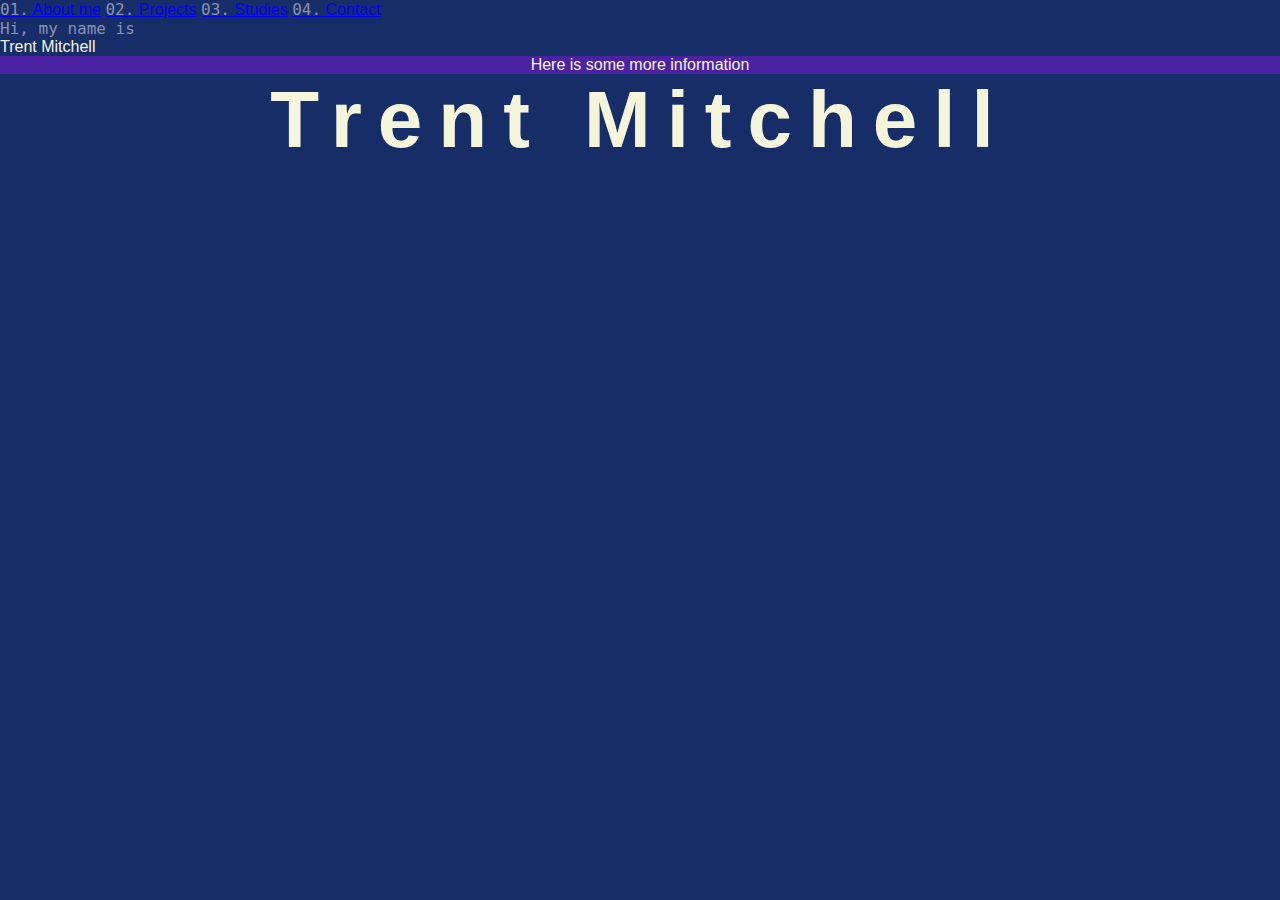
<file: oldIndex.html>
<!DOCTYPE html>
<html lang="en">
<head>
    <meta charset="UTF-8">
    <meta name="viewport" content="width=device-width, initial-scale=1.0">
    <title>TrentInTech</title>
    <link rel="stylesheet" href="style.css">
</head>
<body>

    <div class="nav">
        <a href="#" class="underline-slide"><span class="code">01.</span> About me</a>
        <a href="#"><span class="code">02.</span> Projects</a>
        <a href="#"><span class="code">03.</span> Studies</a>
        <a href="#"><span class="code">04.</span> Contact</a>
    </div>

    <div class="introduction-section">
        <div class="introduction-content">
            <p class="code">Hi, my name is</p>
            <p class="name-heading">Trent Mitchell</p>
            <p class="second-heading">Here is some more information</p>
        </div>
    </div>

    <h1>Trent Mitchell</h1>

</body>
</html>
</file>
<file: style.css>
* {
    -webkit-box-sizing: border-box;
    box-sizing: border-box;
    margin: 0;
    padding: 0;
}

body {
    background: #172d67;
    font-family: Helvetica Neue, Helvetica, Arial, sans-serif;
    margin: 0;
    color: #F5F5DC;
    font-size: 16px;
}

html {
    scroll-behavior: smooth;
}

.code {
    color: #8892B0;
    font-family: monospace;
}

.nav-section {
    background: #172d67;
    margin-top: 20px;
    /* border-radius: 50px; */
    border-radius: 3rem;
    display: flex;
    flex-direction: row;
    justify-content: space-between;
    align-items: center;
    padding: 15px;
    top: 0;
    left: 50%;
    transform: translate(-50%);
    width: 90%;
    position: fixed;
    z-index: 99;
    box-shadow: 0 0 100px 10px #000;
}
.nav-section button {
    background: none;
    display: none;
    outline: none;
    border: none;
    font-size: 16px;
}
.nav-section button:hover {
    background: none;
    cursor: pointer;
}
.nav-section .links {
    /* border: 0.5px solid green; */
    display: flex;
    flex-direction: row;
}
.nav-section .links a {
    /* border: 0.5px solid red; */
    text-decoration: none;
    padding: 5px 20px;
    color: #F5F5DC;
    position: relative;
}
.nav-section .links a:last-child {
    margin-right: 20px;
}
.nav-section .links a::before {
    content: '';
    position: absolute;
    bottom: 0;
    left: 10%;
    width: 0%;
    height: 2px;
    background-color: #F5F5DC;
    transition: width 0.3s ease-out;
}
.nav-section .links a:hover::before {
    width: 80%;
}
.nav-section img {
    /* border: 0.5px solid green; */
    max-height: 20px;
}
.toggle-menu {
    color: #F5F5DC;
}

.nav-section .dropdown {
    position: relative;
    display: inline-block;
    margin: 0;
    padding: 0;
    top: 6px;
}
.nav-section .dropdown-content {
    display: none;
    position: absolute;
    background-color: #244397;
    border-radius: 10px;
    width: 110%;
    box-shadow: 0px 8px 16px 0px rgba(0, 0, 0, 0.2);
    margin-top: 10px;
    z-index: 1;
    /* padding: 10px 0 10px 10px; */
    padding: 10px 0;
}

.nav-section .dropdown-content a {
    padding: 7px;
    padding-left: 15px;
    text-decoration: none;
    display: block;
}

.nav-section .dropdown:hover .dropdown-content {
    display: block;
}
.nav-section .nav-section .links .dropdown a:last-child {
    margin-right: 0;
}

.back-to-top {
    display: none;
    z-index: 99;
    position: fixed;
    bottom: 20px;
    right: 20px;
    font-size: 20px;
    width: 40px;
    height: 40px;
    background-color: transparent;
    color: #F5F5DC;
    cursor: pointer;
    outline: none;
    border: 3px solid #F5F5DC;
    border-radius: 50%;
    transition-duration: 0.2s;
    transition-timing-function: ease-in-out;
    transition-property: background-color, color;
}
.back-to-top a {
    width: 100%;
    height: 100%;
    border-radius: 50%;
    position: absolute;
    top: 0;
    left: 0;
}

.back-to-top:hover,
.back-to-top:focus {
    background-color: #F5F5DC;
    color: #172d67;
}
.btnEntrance {
    animation-duration: 0.5s;
    animation-fill-mode: both;
    animation-name: btnEntrance;
}

/* fadeInUp */
@keyframes btnEntrance {
    from {
        opacity: 0;
        transform: translate3d(0, 100%, 0);
    }

    to {
        opacity: 1;
        transform: translate3d(0, 0, 0);
    }
}

.btnExit {
    animation-duration: 0.25s;
    animation-fill-mode: both;
    animation-name: btnExit;
}

/* fadeOutDown */
@keyframes btnExit {
    from {
        opacity: 1;
    }
    to {
        opacity: 0;
        transform: translate3d(0, 100%, 0);
    }
}

hr {
    border: 0.5px solid #F5F5DC;
    width: 90vw;
    align-self: center;
    margin: 50px auto;
}

h1 {
    text-align: center;
    font-size: 80px;
    letter-spacing: 0.2em;
    font-weight: 700;
    /* width: 75%; */
    /* max-width: 700px; */
    /* margin: 0 auto; */
    /* padding-top: 30px; */
    /* padding-bottom: 75px; */
}

/* ----------------------------- Profile Section ----------------------------- */

.profile-section {
    /* border: 2px solid greenyellow; */
    background-image: linear-gradient(to top, #172d67, #8b15e9);
    display: flex;
    flex-wrap: wrap;
    flex-direction: row;
    align-content: center;
    justify-content: space-evenly;
    padding: 250px 0 100px 0;
}

.profile-text {
    /* border: 2px solid red; */
    text-align: left;
    padding: 50px;
    max-width: 550px;
}
.profile-text .name-heading {
    font-size: 64px;
    font-weight: bold;
    padding-bottom: 10px;
}
.profile-text #sub-heading {
    font-size: 40px;
    font-weight: bold;
    padding-bottom: 10px;
    transition: opacity 1s ease-in-out;
    padding-bottom: 25px;
}

.profile-section .buttons {
    display: flex;
    flex-direction: row;
    justify-content: space-around;
    align-items: center;
}
.profile-section .buttons a {
    cursor: pointer;
    outline: none;
    border: 0;
    vertical-align: middle;
    text-decoration: none;
}
.profile-section .buttons a {
    /* border: 2px solid #A8A897; */
    padding: 1.25em;
    border-radius: .75em;
    font-weight: 700;
    color: #172d67;
    text-transform: uppercase;
    background: #F5F5DC;
    transform-style: preserve-3d;
    transition: .15s cubic-bezier(0, 0, .6, 1);
}
.profile-section .buttons a::before {
    content: '';
    position: absolute;
    top: 0;
    right: 0;
    bottom: 0;
    left: 0;
    width: 100%;
    height: 100%;
    border-radius: inherit;
    background: #bebeaa;
    box-shadow: 0 0 0 2px #A8A897, 0.625em #D1D1BC;
    transform: translate3d(0, .65em, -1em);
    transition: .15s cubic-bezier(0, 0, .6, 1);
}
.profile-section .buttons a:hover {
    background: #E3E3CC;
    transform: translate(0, .2em);
}
.profile-section .buttons a:hover::before {
    box-shadow: 0 0 0 2px #A8A897 0.5em 0 0 #D1D1BC;
    transform: translate3d(0, .45em, -1em);
}
.profile-section .buttons a:active {
    background: #C5C5B2;
    transform: translate(0, .75em);
}
.profile-section .buttons a:active::before {
    box-shadow: 0 0 0 2px #A8A897 0 0 #D1D1BC;
    transform: translate3d(0, .0, -1em);
}

.profile-image-section {
    display: flex;
    justify-content: center;
    align-items: center;
}

/* ----------------------------- Project Section ----------------------------- */

.projects-section {
    /* border: 2px solid cyan; */
    background: #172d67;
    display: flex;
    flex-direction: column;
    align-items: center;
    justify-content: center;
    padding: 150px 25px 10px 25px;
}
.project-sep {
    opacity: 0.5;
}
.projects-section h1 {
    padding-bottom: 50px;
}
.projects-section h2 {
    text-align: center;
}

.project {
    /* border: 2px solid blueviolet; */
    margin: 25px 0;
    padding: 20px 0px;
    width: 100%;
    display: flex;
    flex-direction: column;
    align-items: center;
}

.project-hook {
    /* border: 2px solid red; */
    display: flex;
    flex-direction: row;
    justify-content: space-around;
    width: 100%;
    align-items: center;
    flex-wrap: wrap;
    /* position: relative;
    overflow: hidden; */
}
.project-hook-text {
    /* border: 2px solid yellow; */
    max-width: 500px;
    margin: 0px 20px;
    display: flex;
    flex-direction: column;
}

.project-hook-text h2 {
    padding-bottom: 0.5rem;
    font-size: 40px;
}
.project-hook-text h3 {
    text-align: center;
    font-weight: 500;
    padding-top: 15px;
}
.project-hook-text p {
    padding-top: 1rem;
}
.project-hook-text ul {
    list-style: disc inside;
}
.project-hook-text li {
    margin-bottom: 0.5rem;
}
.project-hook-text li ul {
    list-style: circle inside;
    margin-left: 20px;
}
.project-hook-text ol {
    list-style: decimal outside;
    padding-left: 1.5em;
}
.project-hook-text .icons {
    /* border: 2px solid khaki; */
    margin-bottom: 10px;
    display: flex;
    flex-direction: row;
    justify-content: space-evenly;
    align-items: center;
}
.project-hook-text i {
    /* border: 2px solid brown; */
    width: 80px;
    height: 80px;
    display: flex;
    justify-content: center;
    align-items: center;
    padding: 0;
}
.project-hook-text i img {
    /* border: 2px solid pink; */
    width: auto;
    max-height: 100%;
}

.project .expansion {
    /* border: 2px solid red; */
    padding-top: 20px;
    width: 100%;
    height: 150px;
    position: relative;
    overflow: hidden;
    
    transition: height 0.3s ease;
}

.project .splitter {
    display: flex;
    flex-direction: row;
    justify-content: space-evenly;
    gap: 20px;
    flex-wrap: wrap;
}
.project .splitter .split {
    /* border: 2px solid orchid; */
    width: 40%;
    max-width: 75%;
    min-width: 500px;
    text-align: justify;
}

.project .expansion h3 {
    padding-top: 25px;
    padding-bottom: 10px;
    font-size: 32px;
}
.project .expansion h4 {
    font-size: 24px;
    padding: 5px 0;
    font-weight: 500;
}
.project .expansion p {
    padding-bottom: 1em;
}


.expansion ul {
    list-style: disc outside;
}
.expansion ol {
    list-style: decimal outside;
}
.expansion ul, .expansion ol {
    padding-left: 1.5em;
    padding-bottom: 0.5em;
}

.expansion li {
    margin-bottom: 0.5em;
}

.expansion li ul {
    list-style: circle outside;
    /* margin-left: 20px; */
    padding-left: 1.5em;
}

table {
    width: 100%;
    border-collapse: collapse;
    margin-bottom: 1em;
}
th, td {
    border-bottom: 1px solid #ddd;
    padding: 10px;
}
th {
    text-align: center;
    background-color: #8b15e9;
}
.second-heading {
    text-align: center;
    background-color: #8a15e975;
}
tr:hover {
    background-color: rgba(0, 0, 0, 0.2);;
}
table .percentage {
    text-align: center;
}

.tool-tip {
    position: relative;
}
.tool-tip-text {
    visibility: hidden;
    width: 200px;
    background-color: rgb(19, 36, 84);
    text-align: center;
    padding: 5px 0;
    border-radius: 6px;

    position: absolute;
    z-index: 2;
    bottom: 150%;
    transform: translateX(-50%);

    opacity: 0;
    transition: opacity 0.3s;
}
.tool-tip-text::after {
    content: "";
    position: absolute;
    top: 100%;
    left: 50%;
    margin-left: -5px;
    border-width: 5px;
    border-style: solid;
    border-color: #555 transparent transparent transparent;
}

.tool-tip:hover .tool-tip-text {
    visibility: visible;
    opacity: 1;
}

.project .list-splitter {
    /* border: 2px solid orchid; */
    display: flex;
    flex-direction: row;
    flex-wrap: wrap;
    justify-content: left;
    align-items: top;
    gap: 40px;
}



.arrow {
    cursor: pointer;
    font-size: 36px;
}

.arrow.expand {
    /* border: 2px solid orchid; */
    position: absolute;
    bottom: 0;
    width: 100%;
    /* height: 100px; */
    padding-top: 75px;
    text-align: center;
    background-image: linear-gradient(to bottom, transparent, #172d67);
}
.arrow.contract {
    /* border: 2px solid rgb(112, 218, 170); */
    bottom: 0;
    left: 50%;
    display: none;
    /* transform: translate(-50%); */
}


/* ------------------- Carousels ------------------- */

.carousel-container {
    /* border: 2px solid red; */
    width: 700px;
}
.carousel {
    /* border: 2px solid green; */
    border-radius: 10px;
    box-shadow: 1px 1px 5px rgba(0, 0, 0, 0.5);
    /* height: 400px; */
    width: 100%;
    position: relative;
    overflow: hidden;
    display: flex;
    justify-content: flex-start;
    aspect-ratio: 700/400;
    margin: 25px 0;
}
.slider {
    /* border: 2px solid orange; */
    height: 100%;
    display: flex;
    /* width: 400%; */
    transition: all 0.3s ease;
    flex-shrink: 0;
}
.slider section {
    flex-basis: 25%;
    display: flex;
    flex-shrink: 0;
    justify-content: center;
    align-items: center;
    flex: 1;
    width: 25%;
    position: relative;
}
.slider section img, video {
    max-width: 100%;
    max-height: 100%;
    width: auto;
    height: auto;
    min-width: 100px;
}
.slider section .play-button i {
    position: absolute;
    left: 50%;
    transform: translateX(-50%);
    top: 50%;
    transform: translateY(-50%);
    /* width: 100px;
    height: 100px; */
    font-size: 64px;
    opacity: 0.7;
}
.slider section .play-button .hidden {
    display: none;
}
.slider section .overlay-text {
    position: absolute;
    z-index: 4;
    top: 50px;
    right: 15px;
    max-width: 35%;
    font-size: 20px;
    font-family: monospace;
    color: #ff9d00;
    text-align: right;
}
.controls .arrow {
    position: absolute;
    top: 50%;
    transform: translateY(-50%);
    color: #4f4f4f;
}
.arrow.prev {
    left: 10px;
}
.arrow.next {
    right: 10px;
}
.controls ul {
    position: absolute;
    bottom: 20px;
    left: 50%;
    transform: translateX(-50%);
    list-style: none;
    display: flex;
    padding: 0;
    margin: 0;
}
.controls ul li {
    width: 10px;
    height: 10px;
    border: 2px solid #4f4f4f;
    border-radius: 50%;
    margin: 10px;
    background: #4f4f4f;
    /* cursor: pointer; */
}
.controls ul li.selected {
    background: transparent;
}

.sep {
    /* border: 2px solid green; */
    padding: 25px 0;
    background-image: linear-gradient(to bottom, #172d67, #6a0f5e);
}
.sep hr, .sep2 hr {
    border: none;
}

/* ----------------------------- About Me Section ----------------------------- */

.about-me-section {
    /* border: 2px solid red; */
    background: #6a0f5e;
    /* background-image: linear-gradient(to bottom, #410f6a, #8b15e9); */
    display: flex;
    flex-direction: column;
}
.about-me-section h1, .about-me-section h2{
    width: 75%;
    max-width: 700px;
    margin: 0 auto;
    padding-top: 30px;
    padding-bottom: 75px;
}

.intro {
    text-align: center;
    width: 75%;
    max-width: 700px;
    margin: 0 auto;
    padding-bottom: 30px;
}
.about-me-section h2, .about-me-section i {
    font-size: 48px;
    letter-spacing: normal;
    padding: 0;
    text-align: center;
}

/* ----------------------------- Studies Section ----------------------------- */

.studies-section {
    /* border: 2px solid gold; */
    background-image: linear-gradient(to bottom, #6a0f5e, #410f6a);
    /* background: #410f6a; */
    display: flex;
    flex-direction: column;
    padding: 0 15px 100px 15px;
}

.studies-section .intro p {
    padding: 25px 0;
    font-size: 18px;
}

.studies-section .container {
    /* border: 2px solid darkorange; */
    display: flex;
    flex-direction: row;
    flex-wrap: wrap;
    width: 100%;
    justify-content: center;
    gap: 50px;
}


.degree {
    /* border: 2px solid cyan; */
    border-radius: 30px;
    width: 500px;
    display: flex;
    flex-direction: column;
    padding-bottom: 15px;
    letter-spacing: 0.04em;
}
.degree p {
    line-height: 1.15em;
}
.degree h3, .degree i {
    padding-bottom: 10px;
    text-align: center;
}
.degree h3 {
    font-size: 36px;
}
.course h4 {
    padding-top: 15px;
    padding-bottom: 5px;
    font-size: 26px;
    
}

/* ----------------------------- Skills Section ----------------------------- */

.skills-section {
    /* border: 2px solid palevioletred; */
    display: flex;
    flex-direction: column;
    justify-content: center;
    align-items: center;
    padding: 25px 0 50px 0;
}
.tech-section {
    background: #410f6a;
}
.soft-section {
    background-image: linear-gradient(to top, #172d67, #410f6a);
}
.tech-section img {
    width: auto;
    height: 75px;
}

.skills-content {
    /* border: 2px solid greenyellow; */
    margin: 0;
    padding: 0;
    max-width: 90%;
}
.tech-content {
    width: 80%;
    display: flex;
    flex-wrap: wrap;
    justify-content: space-evenly;
    gap: 25px;
}

.soft-content {
    width: 750px;
}

.skills-row {
    /* border: 2px solid orange; */
    display: flex;
    flex-wrap: wrap;
    
    justify-content: space-between;
    margin-top: 30px;

    gap: 10px;
}
.skills-row:first-child {
    margin: 0;
}
.skill-card {
    /* border: 2px solid green; */
    padding: 10px 0;
    text-align: center;
}
.tech-card {
    /* border: 2px solid orange; */
    min-width: 300px;
    width: 300px;
    /* height: 250px; */
}
.tech-card h4 {
    font-size: 24px;
    font-weight: 500;
}
.tech-card p {
    text-align: justify;
}
.tech-card ul {
    text-align: left;
    list-style-position: outside;
}
.tech-card li {
    margin-bottom: 2px;
}
.soft-card {
    width: 200px;
    border-radius: 5px;
    box-shadow: 1px 1px 5px rgba(0, 0, 0, 0.5);
    transition: filter 0.3s ease;
}
.skill-card i {
    font-size: 40px;
}
.soft-card h4 {
    padding-top: 10px;
}

.progress-segment {
    display: flex;
    margin-bottom: 20px;
    margin-top: 10px;
}
.seg {
    width: 100%;
    background: rgba(255, 255, 255, 0.2);
    margin-right: 2px;
    height: 8px;
}
.seg:first-child {
    border-top-left-radius: 3px;
    border-bottom-left-radius: 3px;
}
.seg:last-child {
    border-top-right-radius: 3px;
    border-bottom-right-radius: 3px;
}

.seg.beginner {
    /* background: #4CAF50 !important; */
    background: linear-gradient(to right, #DEA8FF, #bcc0f8) !important;
}
.seg.intermediate {
    /* background: #2196F3 !important; */
    background: linear-gradient(to right, #bcc0f8, #9cd6f3) !important;
}
.seg.advanced {
    /* background: #FF9800 !important; */
    background: linear-gradient(to right, #9cd6f3, #7ae8ed) !important;
}
.seg.expert {
    /* background: #F44336 !important; */
    background: linear-gradient(to right, #7ae8ed, #40FDE7) !important;
}

.soft-card p {
    display: none;
}
.soft-card:hover {
    box-shadow: 10px 10px 20px rgba(0, 0, 0, 0.5);
}
.soft-card.blur {
    filter: blur(1px); /* Apply blur effect to blurred cards */
}

.soft-content .expansion {
    background: rgba(0, 0, 0, 0.2);
    display: flex;
    overflow: hidden;
    height: 0;
    width: 100%;
    text-align: center;
    align-items: center;
    transition: height 0.3s ease;
    padding: 0px 10px;
    border-bottom-left-radius: 10px;
    border-bottom-right-radius: 10px;
}


/* ----------------------------- Passions Section ----------------------------- */

.passions-section {
    /* border: 5px solid green; */
    /* background-image: linear-gradient(to bottom, #410f6a, #172d67); */
    background: #172d67;
    display: grid;
    grid-template-columns: repeat(10, 1fr);
    grid-template-rows: repeat(9, 75px);
}
.title {
    /* border: 2px solid cyan; */
    grid-area: 4 / 3 / span 2 / span 6;
    display: flex;
    align-items: center;
    justify-content: center;
    font-size: 54px;
}


.passion {
    /* border: 2px solid blue; */
    position: relative;
    display: flex;
    align-items: center;
    justify-content: center;
}

.holder {
    /* border: 2px solid orange; */
    display: flex;
    flex-direction: column;
    align-items: center;
    justify-content: center;
    padding: 10px 0;
    text-align: center;
}
.holder i {
    font-size: 36px;
    text-align: center;
    transition: opacity 0.3s ease;
    padding-bottom: 10px;
}

.passion h1 {
    width: 100%;
    font-size: 24px;
    letter-spacing: normal;
    padding: 0;
    transition: opacity 0.3s ease;
    text-align: center;
}
.passions-section .description {
    position: absolute;
    transition: opacity 0.3s ease;
    width: 15vw;
    top: 50%;
    left: 50%;
    transform: translate(-50%, -50%);
    opacity: 0;
}
.holder:hover .description {
    opacity: 1;
}
.holder:hover h1, .holder:hover i {
    opacity: 0;
}

.snowboarding {
    grid-area: 1 / 2 / span 2 / span 2;
}
.coding {
    grid-area: 1 / 6 / span 2 / span 2;
}
.reading {
    grid-area: 2 / 4 / span 2 / span 2;
}
.travel {
    grid-area: 2 / 8 / span 2 / span 2;
}
.music {
    grid-area: 4 / 1 / span 2 / span 2;
}
.basketball {
    grid-area: 5 / 9 / span 2 / span 2;
}
.fitness {
    grid-area: 6 / 2 / span 2 / span 2;
}
.robotics {
    grid-area: 6 / 7 / span 2 / span 2;
}
.socialising {
    grid-area: 7 / 5 / span 2 / span 2;
}
.camping {
    grid-area: 8 / 3 / span 2 / span 2;
}
.gaming {
    grid-area: 8 / 8 / span 2 / span 2;
}

/* ----------------------------- Contact Me Section ----------------------------- */

.sep2 {
    /* border: 2px solid green; */
    padding: 25px 0;
    background-image: linear-gradient(to bottom, #172d67, #8b15e9);
}

.contact-me-section {
    /* border: 2px solid red; */
    /* background-image: linear-gradient(to top, #8b15e9, #172d67); */
    background: #8b15e9;
    display: flex;
    flex-direction: column;
    padding: 75px 25px;
}
.contact-me-section h1 {
    /* background: blue; */
    font-size: min(80px, calc(7vw));    /* maybe throw a max in with the calc, so it doesn't get too small */
    /* width: 75%; */
    max-width: 700px;
    margin: 0 auto;
    padding-top: 30px;
    padding-bottom: 75px;
}

.contact-me-section .contact-details {
    /* border: 2px solid aqua; */
    display: flex;
    flex-direction: row;
    flex-wrap: wrap;
    justify-content: space-evenly;
    align-items: center;
}
.contact-me-section .contact-details .contact-card {
    /* border: 2px solid gold; */
    display: flex;
    flex-direction: column;
    justify-content: center;
    align-items: center;
    padding: 15px;
}
.contact-me-section .contact-details .contact-card i {
    font-size: 48px;
    text-decoration: none;
    color: #F5F5DC;
    padding-bottom: 10px;
}
.contact-me-section .contact-details .contact-card h2 {
    font-size: 24px;
    margin-bottom: 15px;
    font-weight: 400;
    letter-spacing: 0.15em;
}
.contact-me-section .contact-details .contact-card a {
    font-size: 18px;
    text-decoration: none;
    color: #F5F5DC;
}
.contact-me-section .contact-details .contact-card a:hover {
    text-decoration: underline;
}

/* ----------------------------- Responsive Window ----------------------------- */

@media screen and (max-width: 1050px) {
    /* .soft-section {
        gap: 20px;
    } */

}

@media screen and (max-width: 810px) {
    .nav-section {
        padding: 5px 20px;
        align-items: center;
    }
    .nav-section button {
        display: inline;
    }
    .nav-section .links {
        display: none;
        flex-direction: column;
        position: absolute;
        top: 100%;
        right: 0;
        background-color: #172d67;
        padding: 10px;
        border-radius: 5px;
        box-shadow: 0 2px 5px rgba(0, 0, 0, 0.2);
    }
    .nav-section img {
        max-height: 14px;
    }

    .nav-section .links a {
        width: 100%;
        display: block;
        padding: 10px;
        border-radius: 5px;
    }
    .nav-section .links a:hover {
        background: #223f92;
    }

    .nav-section .links a::before {
        display: none;
    }
    .nav-section .links.show {
        display: flex;
    }
    .nav-section .dropdown {
        top: 0;
    }
    .nav-section .dropdown-content {
        margin-top: 0;
    }

    .profile-section {
        padding: 50px 0;
        flex-direction: column;
    }


    .passions-section {
        display: none;
    }
    .code {
        display: none;
    }
    .about-me-intro {
        max-width: 80%;
    }

    .skill-card {
        width: 150px;
    }
    
}

@media screen and (max-width: 575px) {

    .back-to-top {
        bottom: 10px;
        right: 10px;
        font-size: 10px;
        width: 20px;
        height: 20px;
        border: 1px solid #F5F5DC;
    }

    .profile-text #sub-heading {
        font-size: 28px;
    }
    .projects-section h1 {
        letter-spacing: normal;
    }
    .projects-section p, .profile-section h3 {
        text-align: left;
    }
    .project .splitter .split {
        width: 100%;
        min-width: 0px;
        max-width: 100%;
    }
    .slider section .overlay-text {
        top: 35px;
        font-size: 10px;
    }
    .skill-card {
        width: 100px;
    }
    .skill-card i {
        font-size: 20px;
    }
    .skill-card h4 {
        font-size: 12px;
        padding: 5px 0px;
    }
    
    .soft-section .description {
        font-size: 12px;
    }
}

@media screen and (max-width: 425px) {
    .profile-text #sub-heading {
        font-size: 16px;
    }
    .about-me-section {
        padding: 0;
    }

    .projects-section .carousel-container {
        width: 90%;
    }

    .project-hook-text i {
        width: 50px;
        height: 50px;
    }
    .project .splitter .split {
        min-width: 200px;
        width: 95%;
    }
}
</file>
